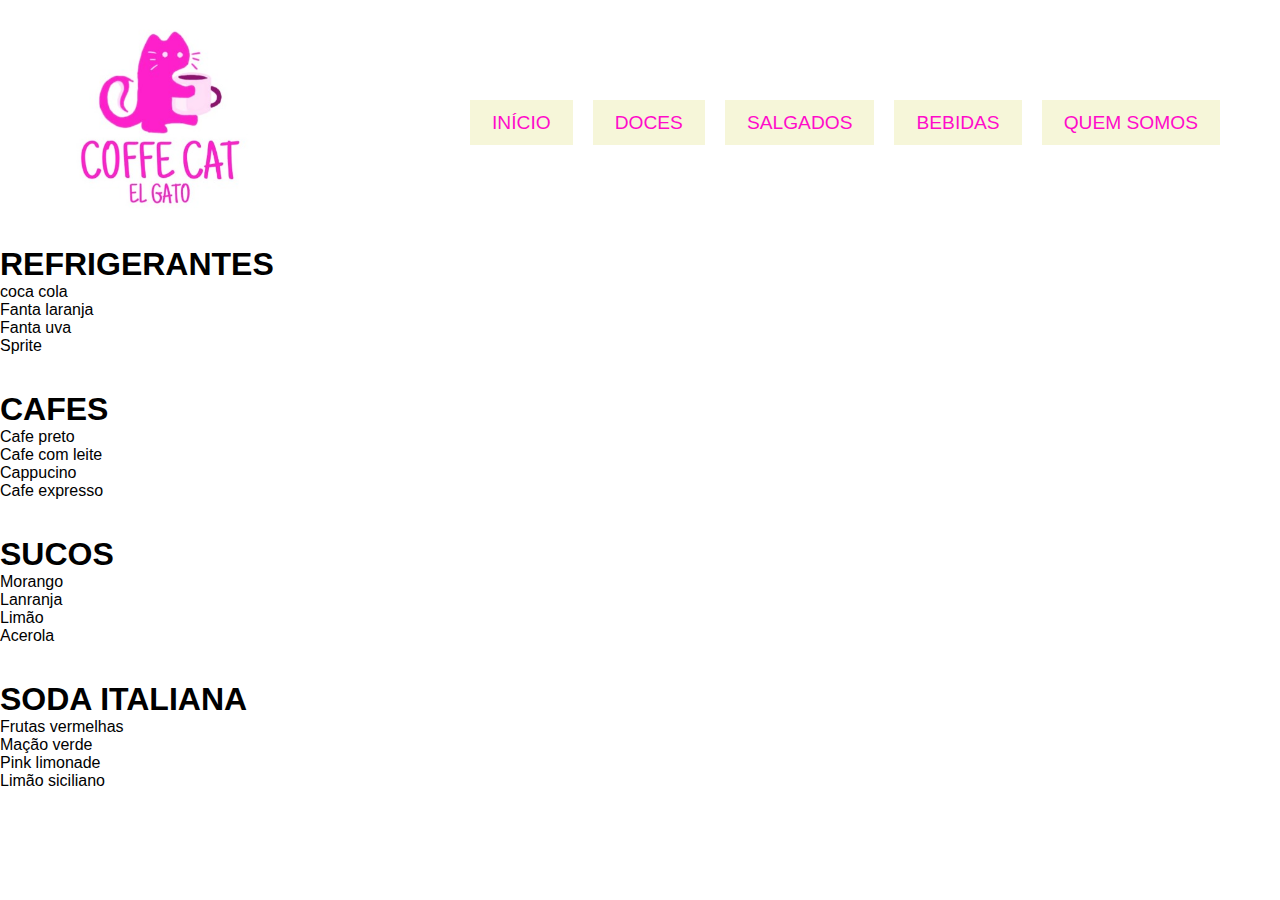
<file: bebidas.html>
<!DOCTYPE html>
<html lang="en">
<head>
    <meta charset="UTF-8">
    <meta name="viewport" content="width=device-width, initial-scale=1.0">
    <title>Document</title>
    <link rel="stylesheet" href="bebidas.css">
</head>
<body>
    <header>
        <a href="" class="logo"><img src="imagens/logo.jpg" alt="" width="200px"></a>
        <ul>
            <li><a href='inicio.html'>INÍCIO</a></li>
            <li><a href='doces.html'>DOCES</a></li>
            <li><a href='salgados.html'>SALGADOS</a></li>
            <li><a href='bebidas.html'>BEBIDAS</a></li>
            <li><a href='nos.html'>QUEM SOMOS</a></li>
        </ul>
       </header>
       <h1>REFRIGERANTES </h1>
      <p>coca cola </p> 
      <p>Fanta laranja </p>
      <p>Fanta uva </p>
      <p>Sprite </p>
      <br>
       <br>
      <h1>CAFES</H1>
      <p>Cafe preto </p>
      <p>Cafe com leite</p>
      <p>Cappucino </p>
      <p>Cafe expresso </p>
      <br>
      <br>
      <h1>SUCOS</h1>
      <p>Morango </p>
      <p>Lanranja</p>
      <p>Limão</p>
      <p>Acerola </p>
      <br>
      <br>

      <h1>SODA ITALIANA</h1>
      <p>Frutas vermelhas  </p>
      <p>Mação verde</p>
      <p>Pink limonade  </p>
      <p>Limão siciliano  </p>
      
    
    
</body>
</html>
</file>
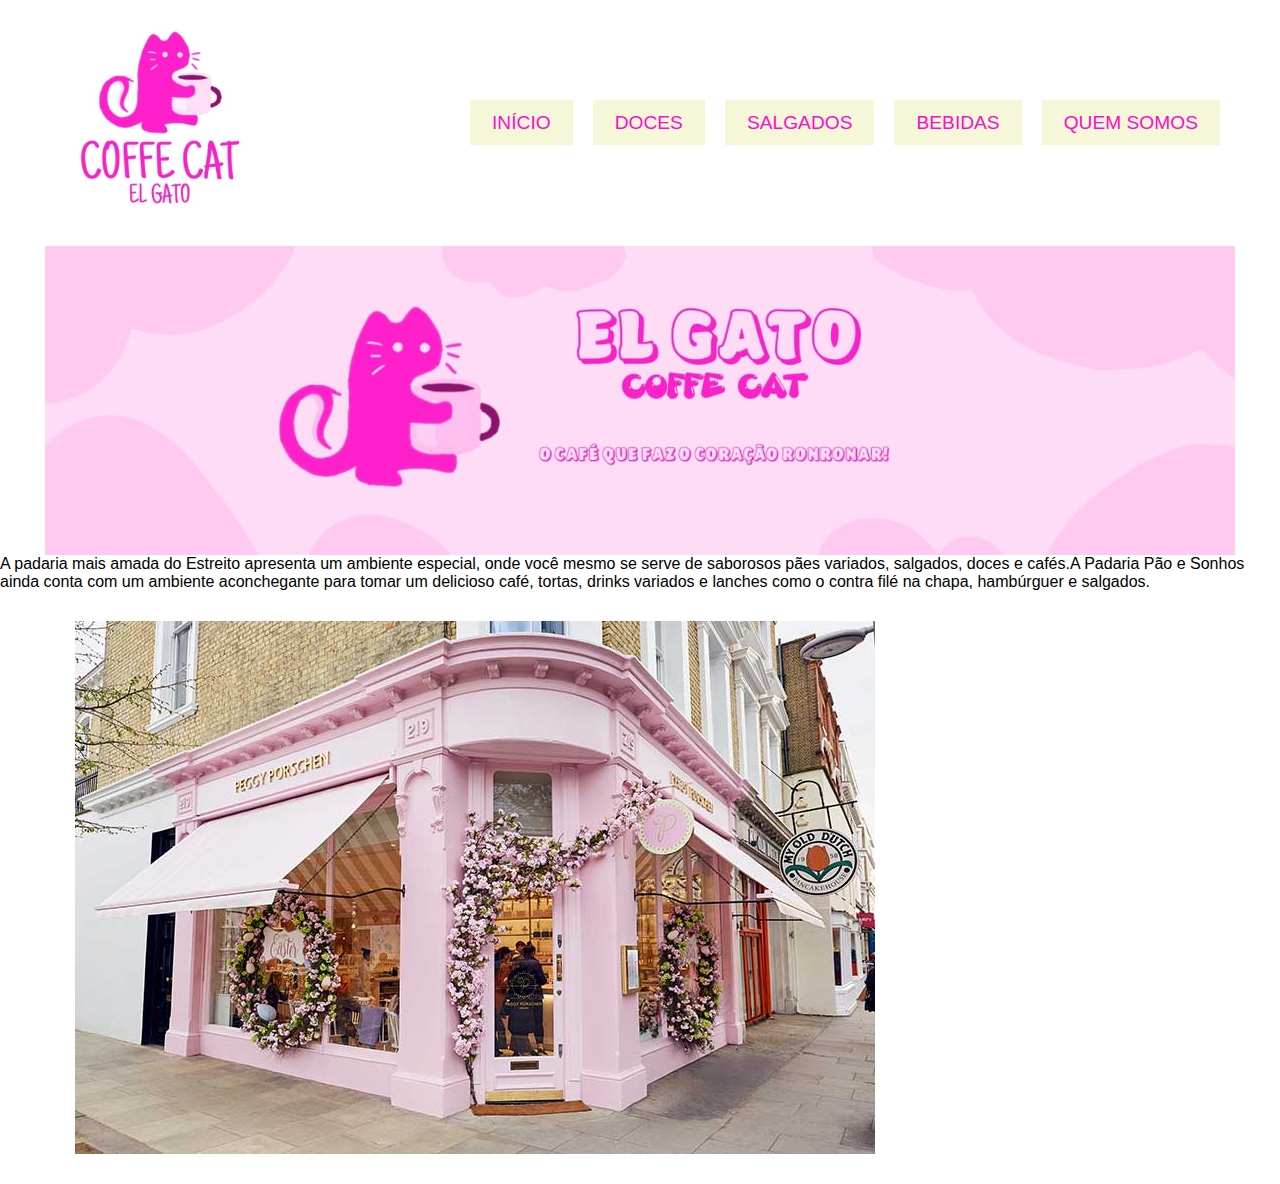
<file: inicio.html>
<!DOCTYPE html>
<html lang="pt-br">
<head>
    <meta charset="UTF-8">
    <meta name="viewport" content="width=device-width, initial-scale=1.0">
    <title>elgato.com.br</title>
    <link rel="stylesheet" href="style.css">
</head>
<body>
   <header>
    <a href="" class="logo"><img src="imagens/logo.jpg" alt="" width="200px"></a>
    <ul>
        <li><a href='inicio.html'>INÍCIO</a></li>
        <li><a href='doces.html'>DOCES</a></li>
        <li><a href='salgados.html'>SALGADOS</a></li>
        <li><a href='bebidas.html'>BEBIDAS</a></li>
        <li><a href='nos.html'>QUEM SOMOS</a></li>
    </ul>
   </header>


       <div class="banner">
           <img src="./imagens/banner.jpg" alt="" class="imagem">
       </div>

       <section>
        <div class="faixa">
            <P class="texto">A padaria mais amada do Estreito apresenta um ambiente especial, onde você mesmo se serve de saborosos pães variados, salgados, doces e cafés.

                ​
                
                A Padaria Pão e Sonhos ainda conta com um ambiente aconchegante para tomar um delicioso café, tortas, drinks variados e lanches como o contra filé na chapa, hambúrguer e salgados. </P>
        </div>
        <div class="foto_local">
            <img src="./fotos/localização.jpg" alt="">
        </div>
        
       </section>

   <script src="script.js"></script>
</body>
</html>
</file>
<file: bebidas.css>
* {
    margin: 0;
    padding: 0;
    box-sizing: border-box;
    font-family: 'Poppins', sans-serif;
}

body {
    margin: 0;
}

header {
    position: relative;
    width: 100%;
    padding: 20px 60px;
    display: flex;
    justify-content: space-between;
    align-items: center;
}

header .logo {
    color: rgb(246, 246, 217);
    font-weight: 700;
    text-decoration: none;
    font-size: 2em;
    text-transform: uppercase;
}

header ul {
    display: flex;
    justify-content: center;
    align-items: center;  
}

header ul li {
    list-style: none; /*tira a lista */
    margin-left: 20px; /*separa o menu*/
}

header ul li a {
    text-decoration: none;
    padding: 10px 20px;
    font-size: 1.2em;
    border: 2px solid rgb(246, 246, 217);
    background: rgb(246, 246, 217);
    color: rgb(255, 12, 202);
}

header ul li a:hover {
    background-color: rgb(255, 12, 202);
    color: rgb(246, 246, 217);
}

.banner {
    display: flex;
    max-width: 93%;
    margin: 0 auto;
}

.imagem {
    max-width: 100%; /*Nn deixa as imagens serem maiores que o container */
}
</file>
<file: style.css>
* {
    margin: 0;
    padding: 0;
    box-sizing: border-box;
    font-family: 'Poppins', sans-serif;
}

body {
    margin: 0;
}

header {
    position: relative;
    width: 100%;
    padding: 20px 60px;
    display: flex;
    justify-content: space-between;
    align-items: center;
}

header .logo {
    color: rgb(246, 246, 217);
    font-weight: 700;
    text-decoration: none;
    font-size: 2em;
    text-transform: uppercase;
}

header ul {
    display: flex;
    justify-content: center;
    align-items: center;  
}

header ul li {
    list-style: none; /*tira a lista */
    margin-left: 20px; /*separa o menu*/
}

header ul li a {
    text-decoration: none;
    padding: 10px 20px;
    font-size: 1.2em;
    border: 2px solid rgb(246, 246, 217);
    background: rgb(246, 246, 217);
    color: rgb(255, 12, 202);
}

header ul li a:hover {
    background-color: rgb(255, 12, 202);
    color: rgb(246, 246, 217);
}

.banner {
    display: flex;
    max-width: 93%;
    margin: 0 auto;
}

.imagem {
    max-width: 100%; /*Nn deixa as imagens serem maiores que o container */
}

.foto_local{
    padding: 30px;
    display: flex;
    max-width: 93%;
    margin: 0 auto;
}
</file>
